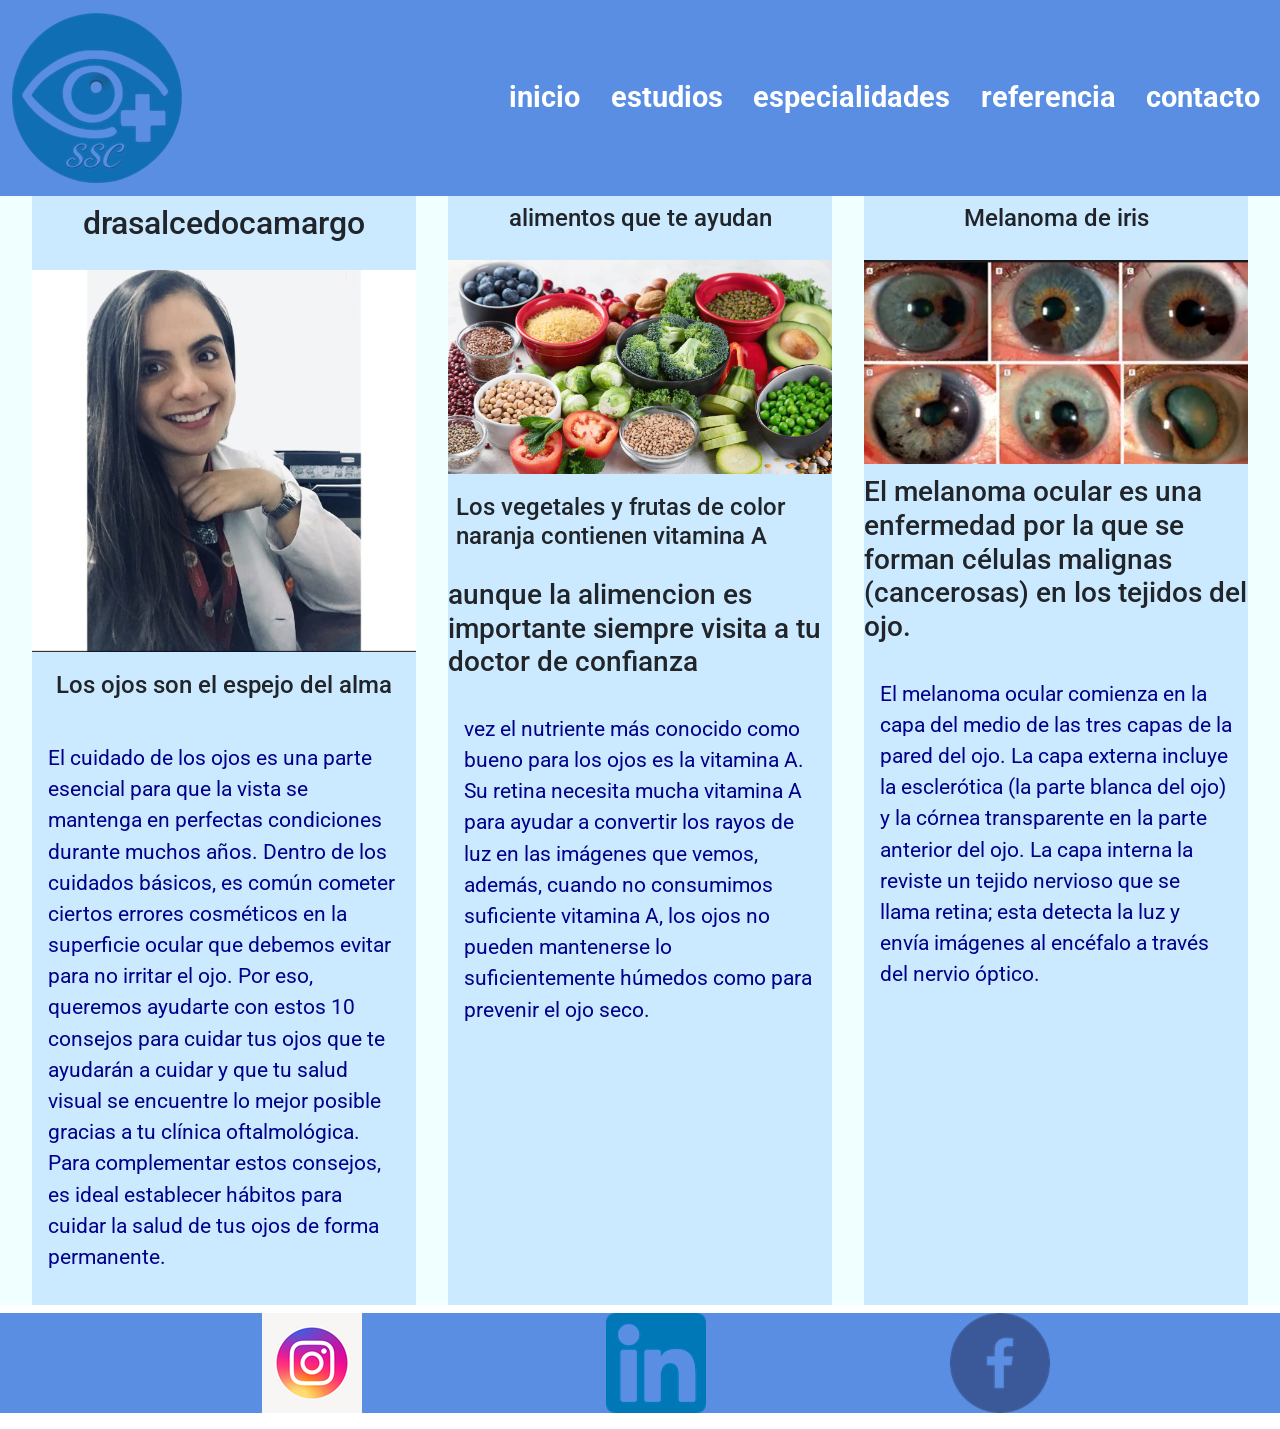
<file: drasalcedocamargo/index.html>
<!DOCTYPE html>
<html lang="en">
<head>
    <meta charset="UTF-8">
    <meta name="viewport" content="width=device-width, initial-scale=1.0">
    <title>drasalcedocamargo</title>
    <link rel="preconnect" href="https://fonts.googleapis.com">
    <!--css bootstrap-->
    <link href="https://cdn.jsdelivr.net/npm/bootstrap@5.3.8/dist/css/bootstrap.min.css" rel="stylesheet" integrity="sha384-sRIl4kxILFvY47J16cr9ZwB07vP4J8+LH7qKQnuqkuIAvNWLzeN8tE5YBujZqJLB" crossorigin="anonymous">
      <!--css bootstrap-->
    <link rel="preconnect" href="https://fonts.gstatic.com" crossorigin>
<link href="https://fonts.googleapis.com/css2?family=Bebas+Neue&family=Nunito:ital,wght@0,200..1000;1,200..1000&family=Roboto:ital,wght@0,100..900;1,100..900&display=swap" rel="stylesheet">

<link rel="stylesheet" href="./style/style.css">
</head>
<body>

<header>
    <!--navbar-->
<nav class="navbar navbar-expand-lg">
  <div class="container-fluid">
    <!--logo-->
    <a class="navbar-brand" href="#"><img src="./image/logo.png" alt="logo"></a>
    <!--boton hamburguesa-->
    <button class="navbar-toggler" type="button" data-bs-toggle="collapse" data-bs-target="#navbarNav" aria-controls="navbarNav" aria-expanded="false" aria-label="Toggle navigation">
      <span class="navbar-toggler-icon"></span>
    </button>
    <!--menu-->
    <div class="collapse navbar-collapse" id="navbarNav">
      <ul class="navbar-nav ms-auto">
        
        <li class="nav-item ">
          <a class="nav-link link-menu" href="#">inicio</a>
        </li>
        <li class="nav-item ">
          <a class="nav-link link-menu" href="./pages/estudios.html">estudios</a>
        </li>
        <li class="nav-item">
          <a class="nav-link link-menu" href="./pages/especialidades.html">especialidades</a>
        </li>
        <li class="nav-item">
          <a class="nav-link link-menu" href="./pages/referencias.html">referencia</a>
        </li>
        <li class="nav-item">
          <a class="nav-link link-menu" href="./pages/contacto.html">contacto</a>
        </li>
        
      </ul>
    </div>
  </div>
</nav>
    
    <!--<img src="./image/logo.png" alt="logo">
<nav>
    <ul>
        <li><a href="#">inicio</a></li>
        <li><a href="./estudios.html">estudios</a></li>
        <li><a href="./especialidades.html">especialidades</a></li>
        <li><a href="./referencias.html">referencia</a></li>
        <li><a href="./contacto.html">contacto</a></li>
    </ul>
</nav>-->

</header>

<main>
  <!--idea a implementar
  <section>
    <div id="carouselExampleAutoplaying" class="carousel slide" data-bs-ride="carousel">
  <div class="carousel-inner">
    <div class="carousel-item active">
      <img src="../drasalcedocamargo/image/cirugiaoncologica.jpeg" class="d-block w-100" alt="...">
    </div>
    <div class="carousel-item">
      <img src="../drasalcedocamargo/image/cirugiaoncologica.jpeg" class="d-block w-100" alt="...">
    </div>
    <div class="carousel-item">
      <img src="../drasalcedocamargo/image/cirugiaoncologica.jpeg" class="d-block w-100" alt="...">
    </div>
  </div>
  <button class="carousel-control-prev" type="button" data-bs-target="#carouselExampleAutoplaying" data-bs-slide="prev">
    <span class="carousel-control-prev-icon" aria-hidden="true"></span>
    <span class="visually-hidden">Previous</span>
  </button>
  <button class="carousel-control-next" type="button" data-bs-target="#carouselExampleAutoplaying" data-bs-slide="next">
    <span class="carousel-control-next-icon" aria-hidden="true"></span>
    <span class="visually-hidden">Next</span>
  </button>
</div>
  </section>-->
    <section>
    <article class="tarjeta">
      <h1>drasalcedocamargo</h1>
      <img src="./image/lucia.jpeg" alt="doctora">
      <h2>Los ojos son el espejo del alma</h2>
     <p class="textoazul">El cuidado de los ojos es una parte esencial para que la
         vista se mantenga en perfectas condiciones durante muchos años.
      Dentro de los cuidados básicos, es común cometer ciertos errores 
      cosméticos en la superficie ocular que debemos evitar para no irritar el ojo.
      Por eso, queremos ayudarte con estos 10 consejos para cuidar
       tus ojos que te ayudarán a cuidar y que tu salud visual se encuentre lo mejor
        posible gracias a tu clínica oftalmológica. 
      Para complementar estos consejos, es ideal establecer hábitos
       para cuidar la salud de tus ojos de forma permanente.</p>
    </article>
    
        <article class="tarjeta">
            <h2>alimentos que te ayudan</h2>
            <img src="./image/alimentos.png" alt="alimentos">
             <h2>Los vegetales y frutas de color naranja contienen vitamina A</h2>
             <h3>aunque la alimencion es importante siempre visita a tu doctor de confianza</h3>

             <p class="textoazul"> vez el nutriente más conocido como bueno para los ojos es la vitamina A.
             Su retina necesita mucha vitamina A para ayudar a convertir
             los rayos de luz en las imágenes que vemos, además, cuando no consumimos suficiente vitamina A,
              los ojos no pueden mantenerse lo suficientemente húmedos como para prevenir el ojo seco.</p>
              </article>
         <article class="tarjeta">
            <h2>Melanoma de iris</h2>
            <img src="./image/melanomairis.png" alt="melanoma cancerigeno">
              <h3>El melanoma ocular es una enfermedad por la que se forman células malignas 
                (cancerosas) en los tejidos del ojo.</h3>

                <p class="textoazul">El melanoma ocular comienza en la capa del medio de las tres capas de la pared del ojo. 
                    La capa externa incluye la esclerótica (la parte blanca del ojo) y la córnea transparente
                     en la parte anterior del ojo. La capa interna la reviste un tejido nervioso que se llama retina;
                      esta detecta la luz y envía imágenes al encéfalo a través del nervio óptico.</p>


        </article>
    </section>



</main>

<footer>
    <ul>
        <li><a href="https://www.instagram.com/drastephanysalcedo/" target="_blank"><img src="./image/instagram.png" alt="instagram"></a></li>
        <li><a href="https://www.instagram.com/p/DKazoyhtv5s/" target="_blank"><img src="./image/linkedin.png" alt="linkedin"></a></li>
        <li><a href="https://www.facebook.com/stephany.salcedocamargo" target="_blank"><img src="./image/facebook.png" alt="facebook"></a></li>

    </ul>


</footer>
<!--scripbootrap-->
<script src="https://cdn.jsdelivr.net/npm/bootstrap@5.3.8/dist/js/bootstrap.bundle.min.js" integrity="sha384-FKyoEForCGlyvwx9Hj09JcYn3nv7wiPVlz7YYwJrWVcXK/BmnVDxM+D2scQbITxI" crossorigin="anonymous"></script>
<!--scripbootrap-->
    
</body>
</html>
</file>
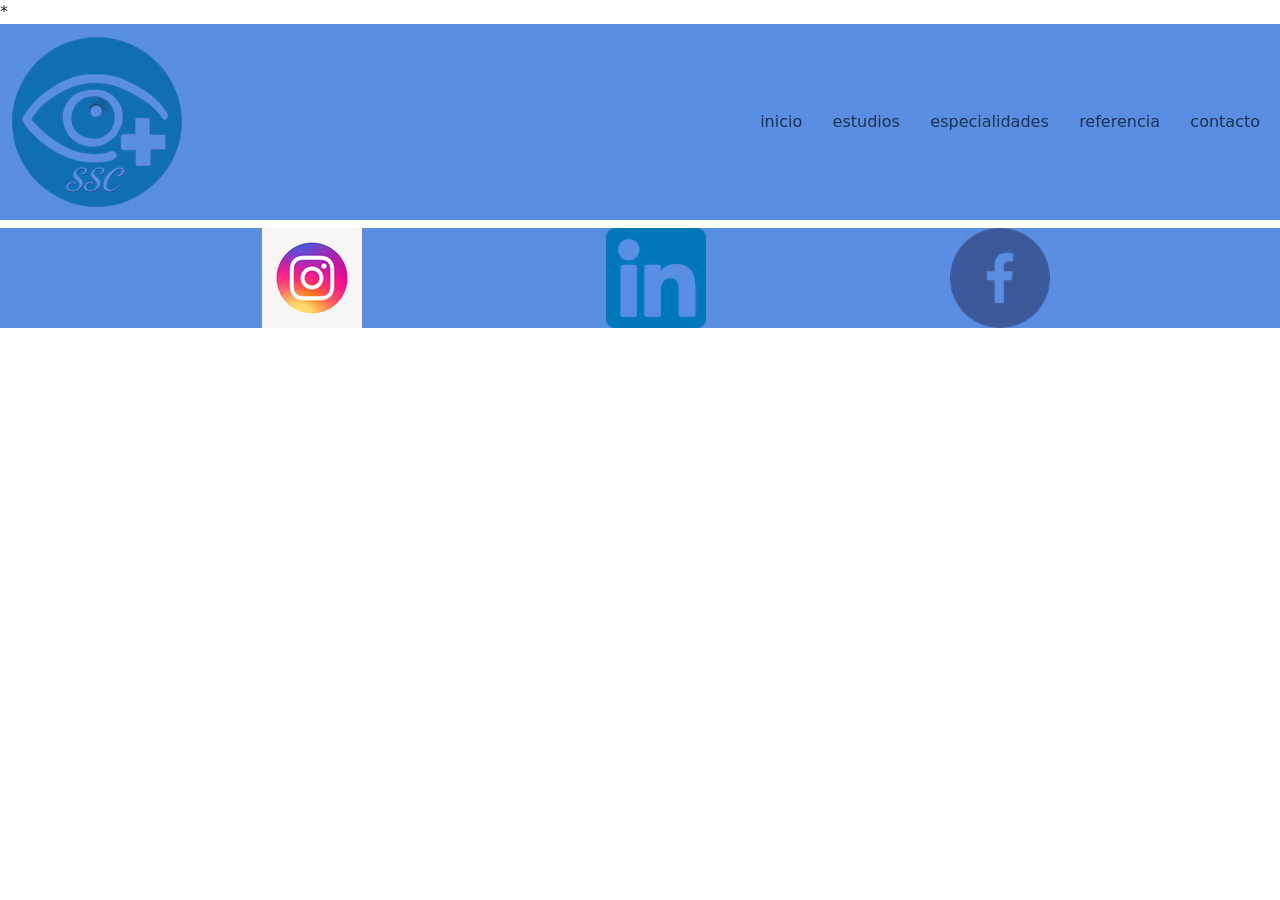
<file: drasalcedocamargo/pages/contacto.html>
<!DOCTYPE html>
<html lang="en">
<head>
    <meta charset="UTF-8">
    <meta name="viewport" content="width=device-width, initial-scale=1.0">
    <title>Contacto</title>
    <link rel="stylesheet" href="../style/style.css">
    <link rel="preconnect" href="https://fonts.googleapis.com">
    <!--css bootstrap-->
    <link href="https://cdn.jsdelivr.net/npm/bootstrap@5.3.8/dist/css/bootstrap.min.css" rel="stylesheet" integrity="sha384-sRIl4kxILFvY47J16cr9ZwB07vP4J8+LH7qKQnuqkuIAvNWLzeN8tE5YBujZqJLB" crossorigin="anonymous">
      <!--css bootstrap-->
<link rel="preconnect" href="https://fonts.gstatic.com" crossorigin>
<link href="https://fonts.googleapis.com/css2?family=Bebas+Neue&family=Nunito:ital,wght@0,200..1000;1,200..1000&family=Roboto:ital,wght@0,100..900;1,100..900&display=swap" rel="stylesheet">*
</head>
<body>
    <header>
        <nav class="navbar navbar-expand-lg">
  <div class="container-fluid">
    <!--logo-->
    <a class="navbar-brand" href="#"><img src="../image/logo.png" alt="logo"></a>
    <!--boton hamburguesa-->
    <button class="navbar-toggler" type="button" data-bs-toggle="collapse" data-bs-target="#navbarNav" aria-controls="navbarNav" aria-expanded="false" aria-label="Toggle navigation">
      <span class="navbar-toggler-icon"></span>
    </button>
    <!--menu-->
    <div class="collapse navbar-collapse" id="navbarNav">
      <ul class="navbar-nav ms-auto">
        
        <li class="nav-item ">
          <a class="nav-link link-menu" href="../index.html">inicio</a>
        </li>
        <li class="nav-item ">
          <a class="nav-link link-menu" href="estudios.html">estudios</a>
        </li>
        <li class="nav-item">
          <a class="nav-link link-menu" href="especialidades.html">especialidades</a>
        </li>
        <li class="nav-item">
          <a class="nav-link link-menu" href="referencias.html">referencia</a>
        </li>
        <li class="nav-item">
          <a class="nav-link link-menu" href="#">contacto</a>
        </li>
        
      </ul>
    </div>
  </div>
</nav>
       <!-- <img src="../image/logo.png" alt="logo">
<nav>
    <ul>
        <li><a href="../index.html">inicio</a></li>
        <li><a href="./estudios.html">estudios</a></li>
        <li><a href="./especialidades.html">especialidades</a></li>
        <li><a href="./referencias.html">referencia</a></li>
        <li><a href="#">contacto</a></li>
    </ul>
</nav>-->


</header>
<main></main>
 <footer>
    <ul>
        <li><a href="https://www.instagram.com/drastephanysalcedo/" target="_blank"><img src="../image/instagram.png" alt="instagram"></a></li>
        <li><a href="https://www.instagram.com/p/DKazoyhtv5s/" target="_blank"><img src="../image/linkedin.png" alt="linkedin"></a></li>
        <li><a href="https://www.facebook.com/stephany.salcedocamargo" target="_blank"><img src="../image/facebook.png" alt="facebook"></a></li>

    </ul>


</footer> 
<!--scripbootrap-->
<script src="https://cdn.jsdelivr.net/npm/bootstrap@5.3.8/dist/js/bootstrap.bundle.min.js" integrity="sha384-FKyoEForCGlyvwx9Hj09JcYn3nv7wiPVlz7YYwJrWVcXK/BmnVDxM+D2scQbITxI" crossorigin="anonymous"></script>
<!--scripbootrap-->  
</body>
</html>
</file>
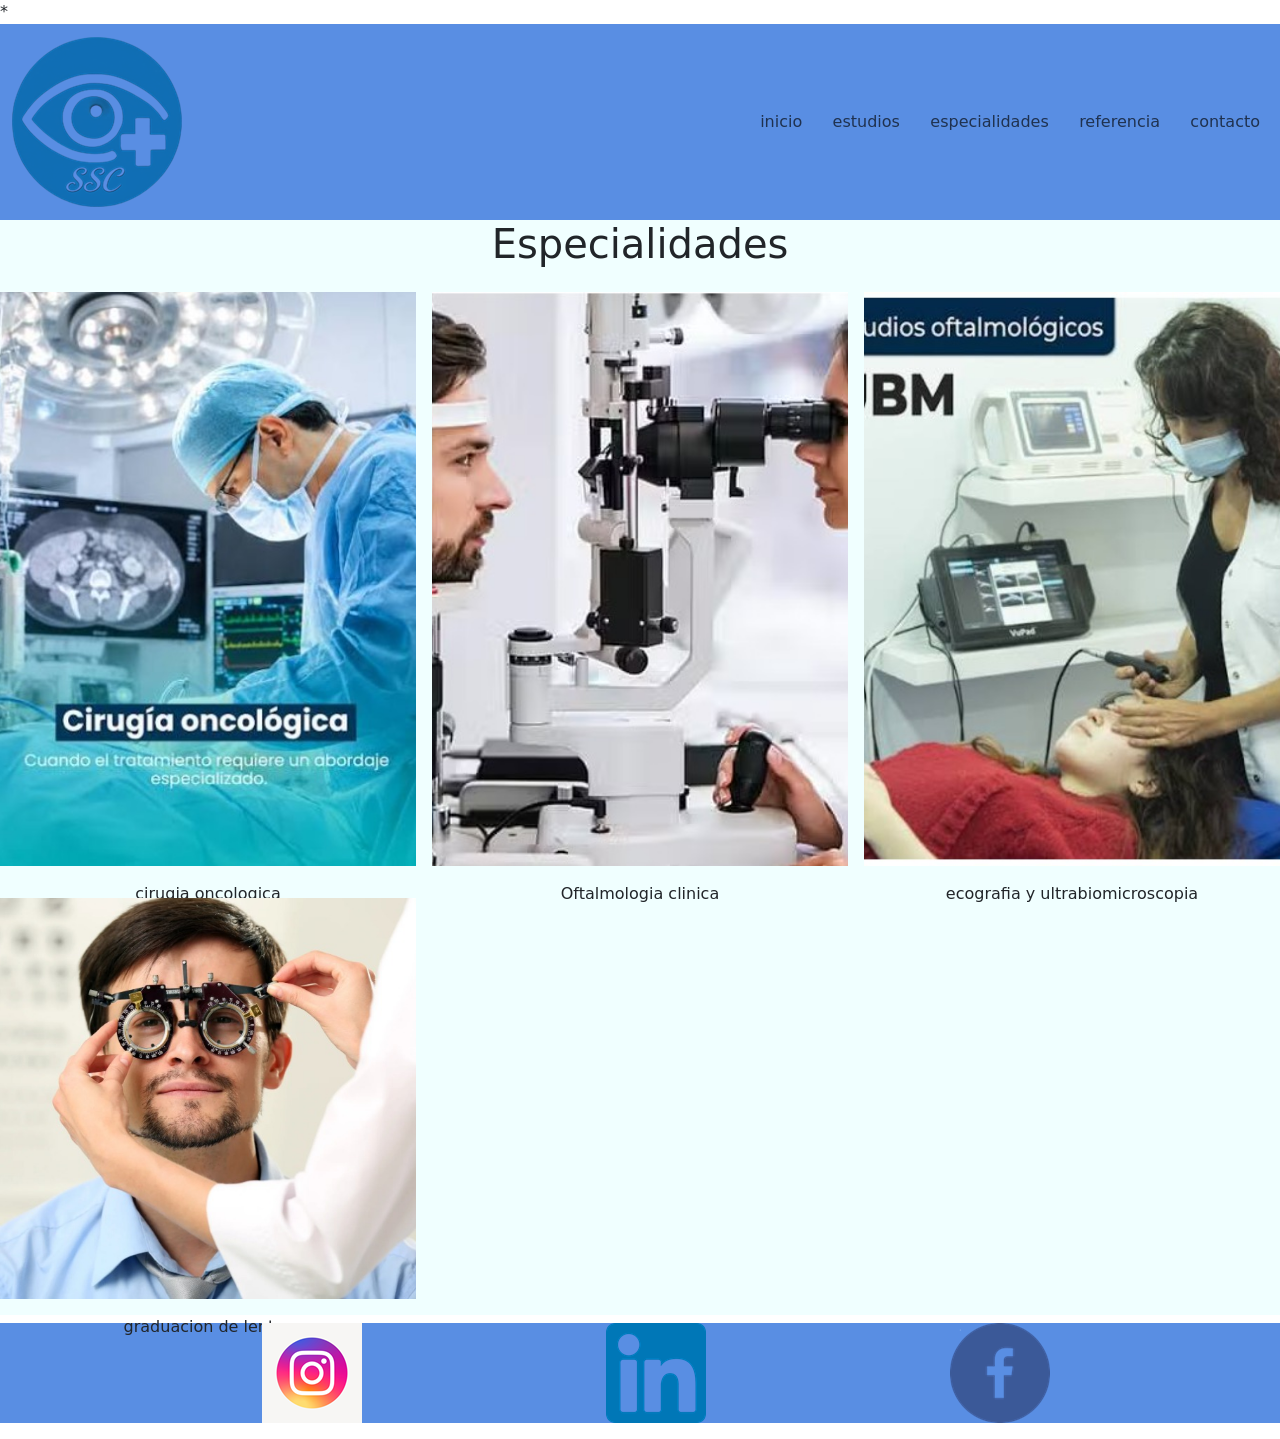
<file: drasalcedocamargo/pages/especialidades.html>
<!DOCTYPE html>
<html lang="en">
<head>
    <meta charset="UTF-8">
    <meta name="viewport" content="width=device-width, initial-scale=1.0">
    <title>Especialidades</title>
    <link rel="stylesheet" href="../style/style.css">
    <link rel="preconnect" href="https://fonts.googleapis.com">
    <!--css bootstrap-->
    <link href="https://cdn.jsdelivr.net/npm/bootstrap@5.3.8/dist/css/bootstrap.min.css" rel="stylesheet" integrity="sha384-sRIl4kxILFvY47J16cr9ZwB07vP4J8+LH7qKQnuqkuIAvNWLzeN8tE5YBujZqJLB" crossorigin="anonymous">
      <!--css bootstrap-->
<link rel="preconnect" href="https://fonts.gstatic.com" crossorigin>
<link href="https://fonts.googleapis.com/css2?family=Bebas+Neue&family=Nunito:ital,wght@0,200..1000;1,200..1000&family=Roboto:ital,wght@0,100..900;1,100..900&display=swap" rel="stylesheet">*
</head>
<body>
    <header>
        <nav class="navbar navbar-expand-lg">
  <div class="container-fluid">
    <!--logo-->
    <a class="navbar-brand" href="#"><img src="../image/logo.png" alt="logo"></a>
    <!--boton hamburguesa-->
    <button class="navbar-toggler" type="button" data-bs-toggle="collapse" data-bs-target="#navbarNav" aria-controls="navbarNav" aria-expanded="false" aria-label="Toggle navigation">
      <span class="navbar-toggler-icon"></span>
    </button>
    <!--menu-->
    <div class="collapse navbar-collapse" id="navbarNav">
      <ul class="navbar-nav ms-auto">
        
        <li class="nav-item ">
          <a class="nav-link link-menu" href="../index.html">inicio</a>
        </li>
        <li class="nav-item ">
          <a class="nav-link link-menu" href="estudios.html">estudios</a>
        </li>
        <li class="nav-item">
          <a class="nav-link link-menu" href="#">especialidades</a>
        </li>
        <li class="nav-item">
          <a class="nav-link link-menu" href="referencias.html">referencia</a>
        </li>
        <li class="nav-item">
          <a class="nav-link link-menu" href="contacto.html">contacto</a>
        </li>
        
      </ul>
    </div>
  </div>
</nav>
      <!--  <img src="../image/logo.png" alt="logo">
<nav>
    <ul>
        <li><a href="../index.html">inicio</a></li>
        <li><a href="./estudios.html">estudios</a></li>
        <li><a href="#">especialidades</a></li>
        <li><a href="./referencias.html">referencia</a></li>
        <li><a href="./contacto.html">contacto</a></li>
    </ul>
</nav>-->

</header>
<main>
    <h1>Especialidades</h1>
    <section class="galeria">
        <figure tabindex="0"><img src="../image/cirugiaoncologica.jpeg" alt="cirugia oncologica"> <figcaption>cirugia oncologica</figcaption></figure>
        <figure tabindex="0"><img src="../image/oftalmologiaclinica.jpeg" alt="clinica"><figcaption>Oftalmologia clinica</figcaption></figure>
        <figure tabindex="0"><img src="../image/ubm.jpeg" alt="ubm"><figcaption>ecografia y ultrabiomicroscopia</figcaption></figure>
        <figure tabindex="0"><img src="../image/graduacion.jpeg" alt="graduacion de lentes"><figcaption>graduacion de lentes</figcaption></figure>

    </section>




</main>
  <footer>
    <ul>
        <li><a href="https://www.instagram.com/drastephanysalcedo/" target="_blank"><img src="../image/instagram.png" alt="instagram"></a></li>
        <li><a href="https://www.instagram.com/p/DKazoyhtv5s/" target="_blank"><img src="../image/linkedin.png" alt="linkedin"></a></li>
        <li><a href="https://www.facebook.com/stephany.salcedocamargo" target="_blank"><img src="../image/facebook.png" alt="facebook"></a></li>

    </ul>


</footer>  
<!--scripbootrap-->
<script src="https://cdn.jsdelivr.net/npm/bootstrap@5.3.8/dist/js/bootstrap.bundle.min.js" integrity="sha384-FKyoEForCGlyvwx9Hj09JcYn3nv7wiPVlz7YYwJrWVcXK/BmnVDxM+D2scQbITxI" crossorigin="anonymous"></script>
<!--scripbootrap-->
</body>
</html>
</file>
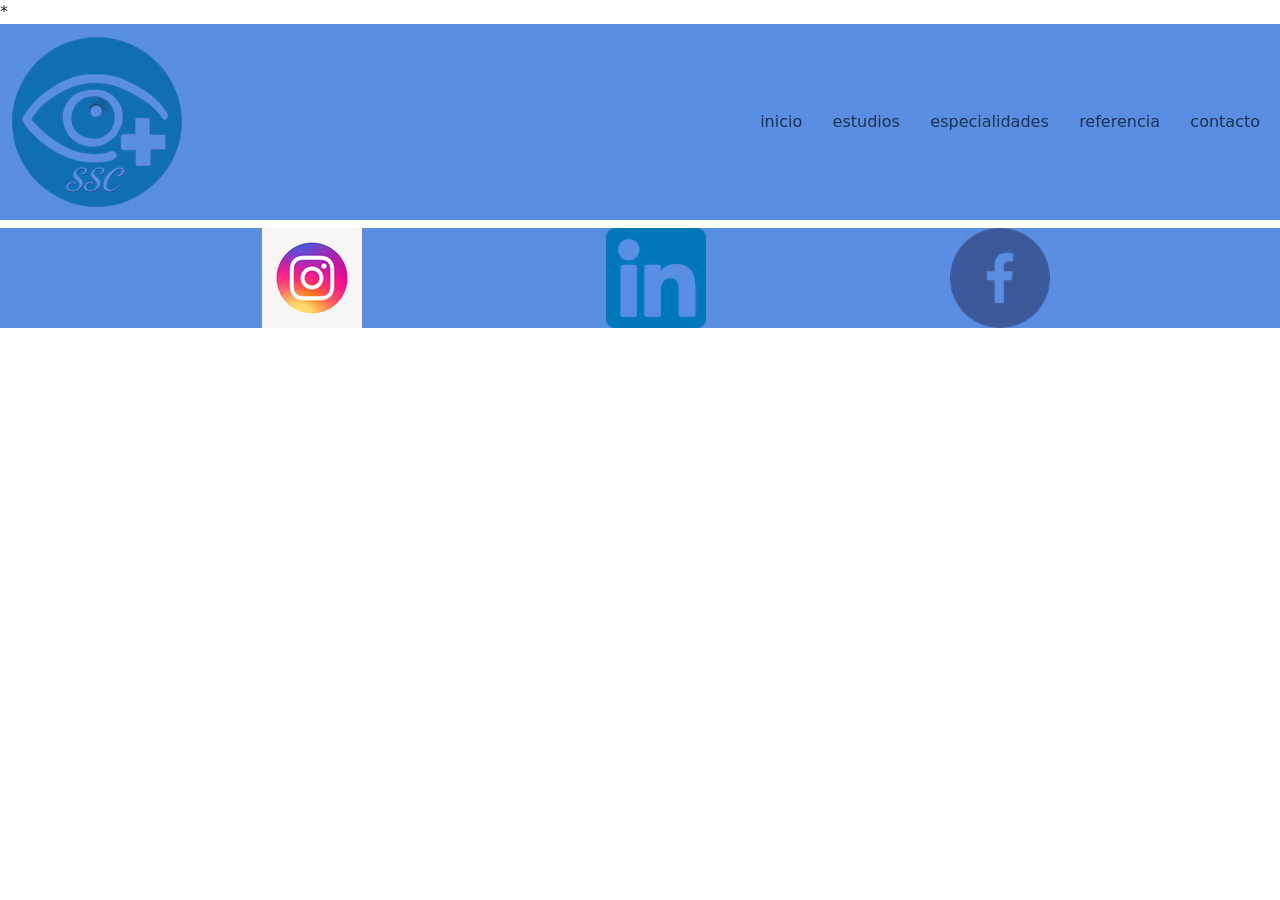
<file: drasalcedocamargo/pages/estudios.html>
<!DOCTYPE html>
<html lang="en">
<head>
    <meta charset="UTF-8">
    <meta name="viewport" content="width= , initial-scale=1.0">
    <title>Estudios</title>
    <link rel="stylesheet" href="../style/style.css">
    <link rel="preconnect" href="https://fonts.googleapis.com">
    <!--css bootstrap-->
    <link href="https://cdn.jsdelivr.net/npm/bootstrap@5.3.8/dist/css/bootstrap.min.css" rel="stylesheet" integrity="sha384-sRIl4kxILFvY47J16cr9ZwB07vP4J8+LH7qKQnuqkuIAvNWLzeN8tE5YBujZqJLB" crossorigin="anonymous">
      <!--css bootstrap-->
<link rel="preconnect" href="https://fonts.gstatic.com" crossorigin>
<link href="https://fonts.googleapis.com/css2?family=Bebas+Neue&family=Nunito:ital,wght@0,200..1000;1,200..1000&family=Roboto:ital,wght@0,100..900;1,100..900&display=swap" rel="stylesheet">*
</head>
<body>
    <header>
        <nav class="navbar navbar-expand-lg">
  <div class="container-fluid">
    <!--logo-->
    <a class="navbar-brand" href="#"><img src="../image/logo.png" alt="logo"></a>
    <!--boton hamburguesa-->
    <button class="navbar-toggler" type="button" data-bs-toggle="collapse" data-bs-target="#navbarNav" aria-controls="navbarNav" aria-expanded="false" aria-label="Toggle navigation">
      <span class="navbar-toggler-icon"></span>
    </button>
    <!--menu-->
    <div class="collapse navbar-collapse" id="navbarNav">
      <ul class="navbar-nav ms-auto">
        
        <li class="nav-item ">
          <a class="nav-link link-menu" href="../index.html">inicio</a>
        </li>
        <li class="nav-item ">
          <a class="nav-link link-menu" href="#">estudios</a>
        </li>
        <li class="nav-item">
          <a class="nav-link link-menu" href="especialidades.html">especialidades</a>
        </li>
        <li class="nav-item">
          <a class="nav-link link-menu" href="referencias.html">referencia</a>
        </li>
        <li class="nav-item">
          <a class="nav-link link-menu" href="contacto.html">contacto</a>
        </li>
        
      </ul>
    </div>
  </div>
</nav>
       <!-- <img src="../image/logo.png" alt="logo">
<nav>
    <ul>
        <li><a href="../index.html">inicio</a></li>
        <li><a href="#">estudios</a></li>
        <li><a href="./especialidades.html">especialidades</a></li>
        <li><a href="./referencias.html">referencia</a></li>
        <li><a href="./contacto.html">contacto</a></li>
    </ul>
</nav>-->


    </header>
    <main>



        
    </main>
  <footer>
    <ul>
        <li><a href="https://www.instagram.com/drastephanysalcedo/" target="_blank"><img src="../image/instagram.png" alt="instagram"></a></li>
        <li><a href="https://www.instagram.com/p/DKazoyhtv5s/" target="_blank"><img src="../image/linkedin.png" alt="linkedin"></a></li>
        <li><a href="https://www.facebook.com/stephany.salcedocamargo" target="_blank"><img src="../image/facebook.png" alt="facebook"></a></li>

    </ul>


</footer>
<!--scripbootrap-->
<script src="https://cdn.jsdelivr.net/npm/bootstrap@5.3.8/dist/js/bootstrap.bundle.min.js" integrity="sha384-FKyoEForCGlyvwx9Hj09JcYn3nv7wiPVlz7YYwJrWVcXK/BmnVDxM+D2scQbITxI" crossorigin="anonymous"></script>
<!--scripbootrap-->  
</body>
</html>
</file>
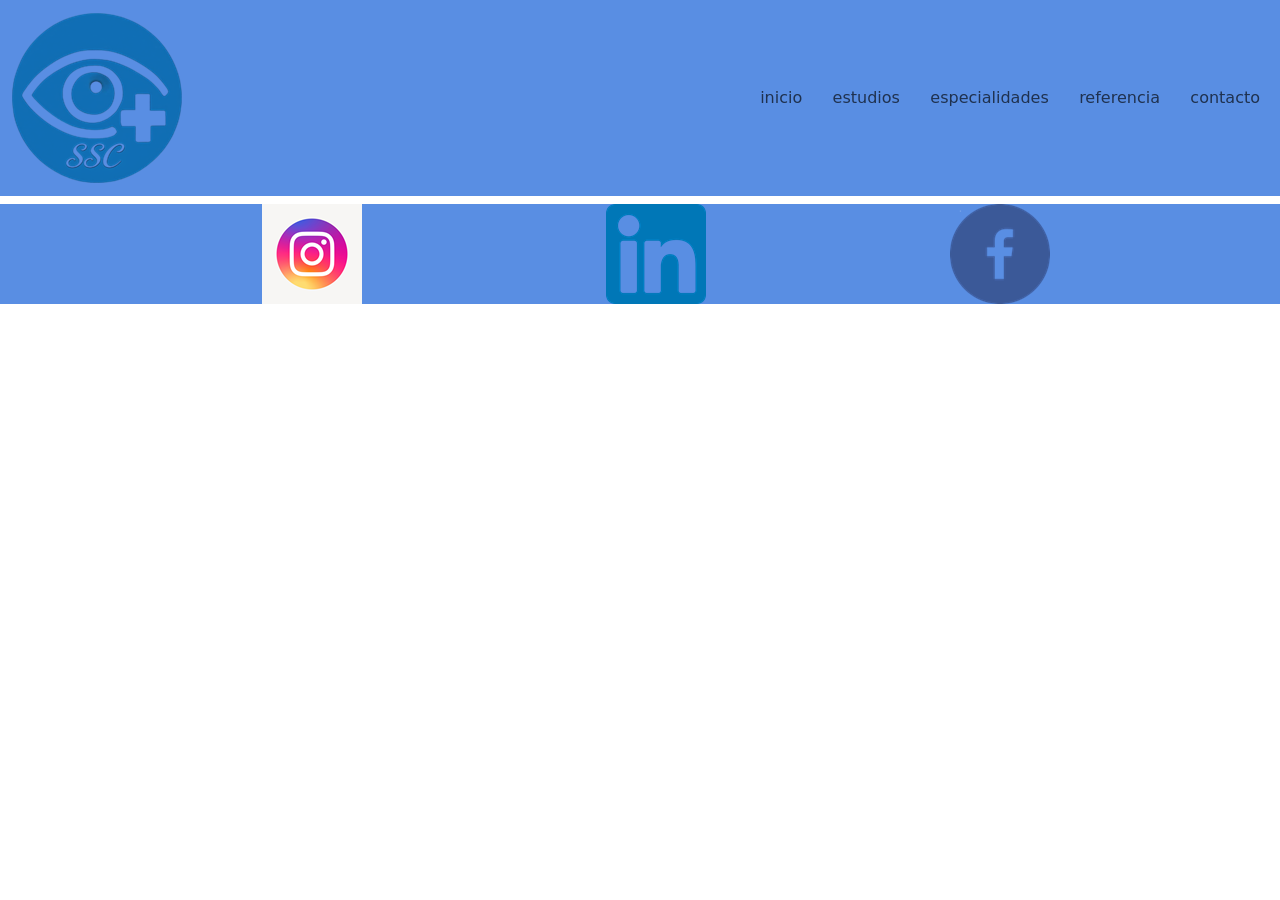
<file: drasalcedocamargo/pages/referencias.html>
<!DOCTYPE html>
<html lang="en">
<head>
    <meta charset="UTF-8">
    <meta name="viewport" content="width=device-width, initial-scale=1.0">
    <title>referencias</title>
    <link rel="stylesheet" href="../style/style.css">
    <link rel="preconnect" href="https://fonts.googleapis.com">
    <!--css bootstrap-->
    <link href="https://cdn.jsdelivr.net/npm/bootstrap@5.3.8/dist/css/bootstrap.min.css" rel="stylesheet" integrity="sha384-sRIl4kxILFvY47J16cr9ZwB07vP4J8+LH7qKQnuqkuIAvNWLzeN8tE5YBujZqJLB" crossorigin="anonymous">
      <!--css bootstrap-->
<link rel="preconnect" href="https://fonts.gstatic.com" crossorigin>
<link href="https://fonts.googleapis.com/css2?family=Bebas+Neue&family=Nunito:ital,wght@0,200..1000;1,200..1000&family=Roboto:ital,wght@0,100..900;1,100..900&display=swap" rel="stylesheet">
</head>
<body>
    <header>    <!--navbar-->
<nav class="navbar navbar-expand-lg">
  <div class="container-fluid">
    <!--logo-->
    <a class="navbar-brand" href="#"><img src="../image/logo.png" alt="logo"></a>
    <!--boton hamburguesa-->
    <button class="navbar-toggler" type="button" data-bs-toggle="collapse" data-bs-target="#navbarNav" aria-controls="navbarNav" aria-expanded="false" aria-label="Toggle navigation">
      <span class="navbar-toggler-icon"></span>
    </button>
    <!--menu-->
    <div class="collapse navbar-collapse" id="navbarNav">
      <ul class="navbar-nav ms-auto">
        
        <li class="nav-item ">
          <a class="nav-link link-menu" href="../index.html">inicio</a>
        </li>
        <li class="nav-item ">
          <a class="nav-link link-menu" href="estudios.html">estudios</a>
        </li>
        <li class="nav-item">
          <a class="nav-link link-menu" href="especialidades.html">especialidades</a>
        </li>
        <li class="nav-item">
          <a class="nav-link link-menu" href="#">referencia</a>
        </li>
        <li class="nav-item">
          <a class="nav-link link-menu" href="contacto.html">contacto</a>
        </li>
        
      </ul>
    </div>
  </div>
</nav>
        <!--<img src="../image/logo.png" alt="logo">
<nav>
    <ul>
        <li><a href="../index.html">inicio</a></li>
        <li><a href="./estudios.html">estudios</a></li>
        <li><a href="./especialidades.html">especialidades</a></li>
        <li><a href="#">referencia</a></li>
        <li><a href="./contacto.html">contacto</a></li>
    </ul>
</nav>-->

</header>
<main></main>
  <footer>
    <ul>
        <li><a href="https://www.instagram.com/drastephanysalcedo/" target="_blank"><img src="../image/instagram.png" alt="instagram"></a></li>
        <li><a href="https://www.instagram.com/p/DKazoyhtv5s/" target="_blank"><img src="../image/linkedin.png" alt="linkedin"></a></li>
        <li><a href="https://www.facebook.com/stephany.salcedocamargo" target="_blank"><img src="../image/facebook.png" alt="facebook"></a></li>

    </ul>


</footer> 
<!--scripbootrap-->
<script src="https://cdn.jsdelivr.net/npm/bootstrap@5.3.8/dist/js/bootstrap.bundle.min.js" integrity="sha384-FKyoEForCGlyvwx9Hj09JcYn3nv7wiPVlz7YYwJrWVcXK/BmnVDxM+D2scQbITxI" crossorigin="anonymous"></script>
<!--scripbootrap--> 
</body>
</html>
</file>
<file: drasalcedocamargo/style/style.css>
*{
  padding: 0%;
    margin: 0%;
}
body{ 
    
    font-family: "Roboto", sans-serif;
    font-style: normal;
    font-weight: <weight>;
}
.textoazul{color:#00008B}
a{
    text-decoration: none;
}
img{
    max-width: 100%;
}

header, footer{
    color: black;
    background-color: rgb(89, 142, 227);
    width: 100%;
    /*display: flex;
    justify-content: space-between;
    align-items: center;*/
}
header nav ul, footer ul {
list-style: none;
display: flex;
gap: 0.9rem;
justify-content: space-evenly ;


} 
.link-menu{
    color: #FFFFFF;
    font-size: 1.8rem ;
    font-weight: bold;
    border-radius: 5px;
}
.link-menu:visited{
    color: rgb(172, 201, 248);
}
header nav ul li a:active{
    text-decoration: underline;
}
.link-menu:hover{
    background-color: rgb(68, 116, 193);
}
main{
    background-color: #F0FFFF;
    display: flex;
    flex-direction: column;
    align-items: center;
    justify-content: center;
    gap: 1rem;


}
h1{
    font-size: 2rem;
}

section{
    display: flex;
    justify-content: space-evenly;
}
.tarjeta{
    background-color: #cceaff;
    width: 30%;
    display: flex;
    flex-direction: column;
    align-items: center;
    gap: 0.7rem;

}
.tarjeta h1{
    padding: 0.5rem;

}
.tarjeta h2 { 
    font-size: 1.5rem;
    padding: 0.5rem ;

}
.tarjeta p { 
    font-size: 1.3rem ;
    padding: 1rem;
}
footer{
    margin-top: 0.5rem;
}
.galeria{
display: grid;
grid-template-columns: 1fr;
gap: 1rem;

}
 .galeria img{
width: 100%;
height: 100%;
display: block;
object-fit: cover;
 }
 .galeria figcaption{
    padding: 1rem;
    text-align: center;
 }
 .galeria figure:focus {
    box-shadow: 5px 5px 10px rgb(109, 128, 158);

 }

 @media(min-width: 768px){
    .galeria{
        grid-template-columns: 1fr 1fr;
    }
 }

  @media(min-width: 1200px){
    .galeria{
        grid-template-columns: 1fr 1fr 1fr;
    }
 }
</file>
